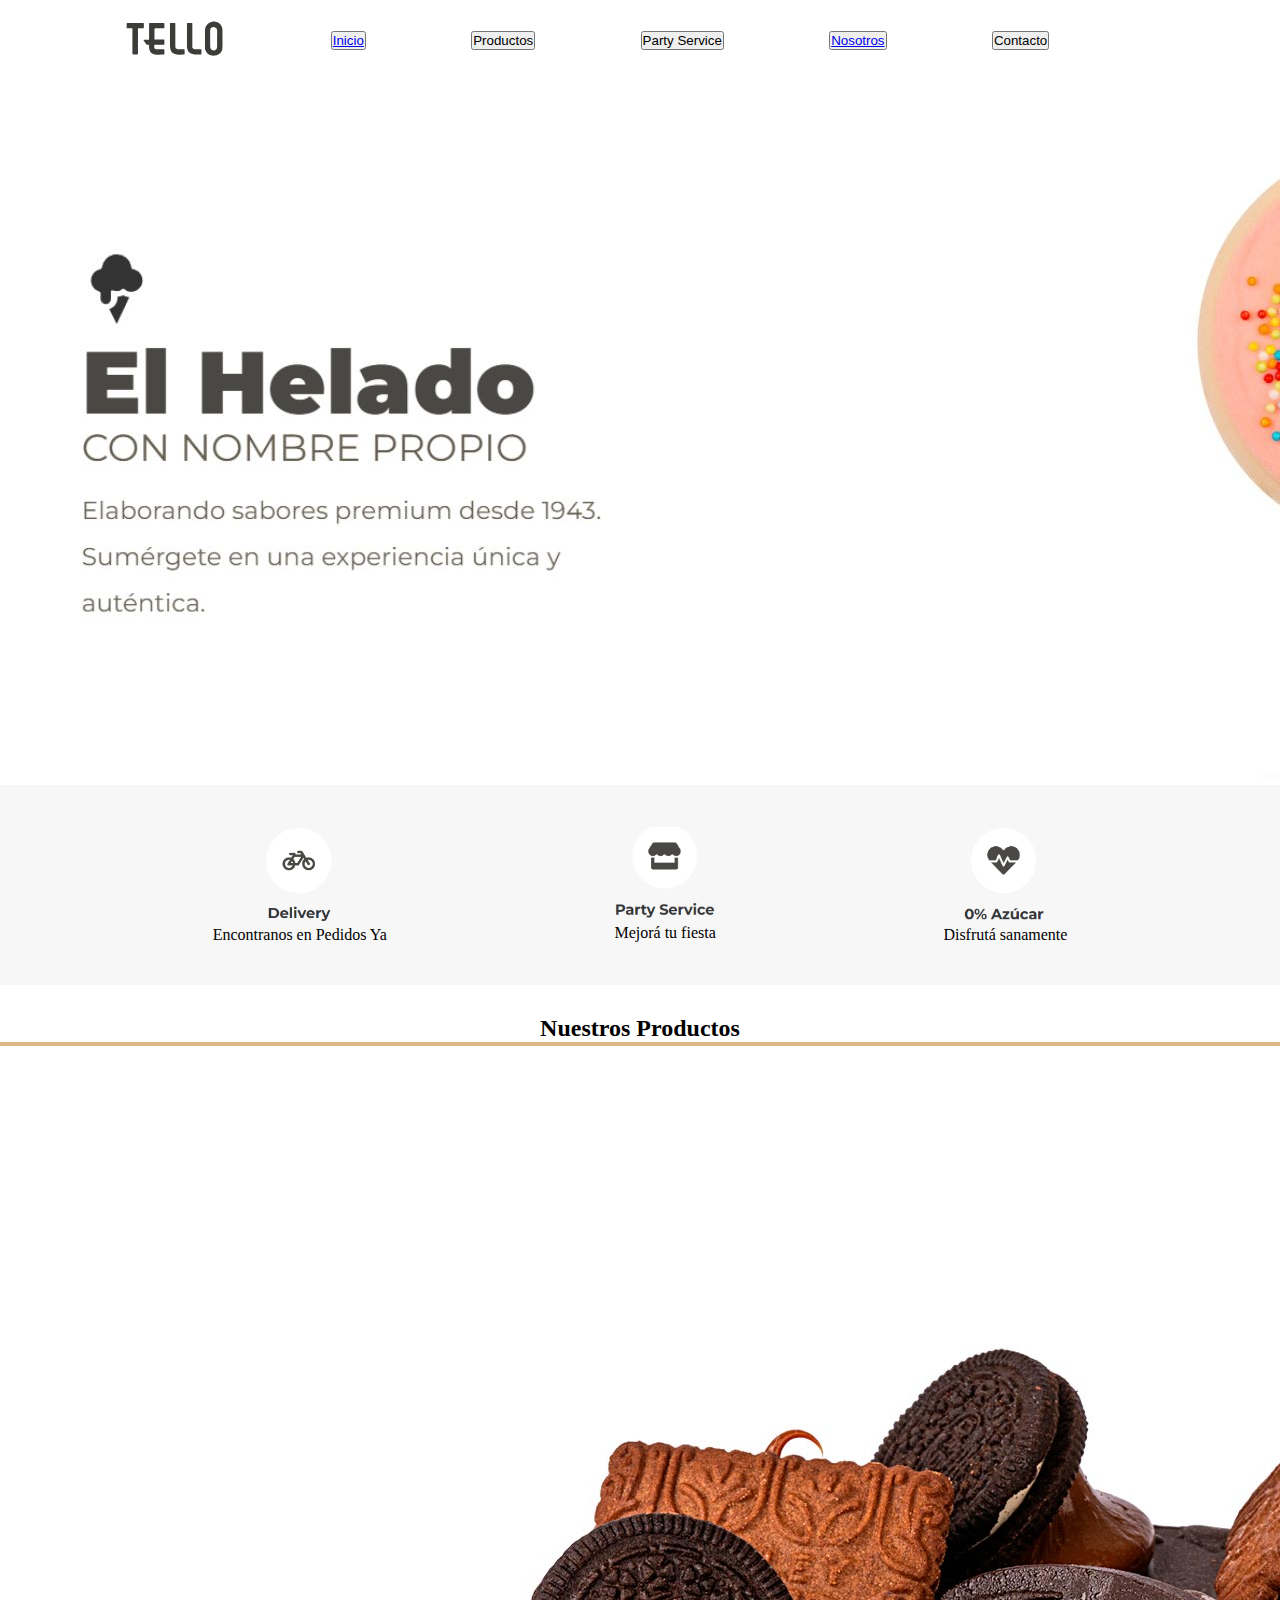
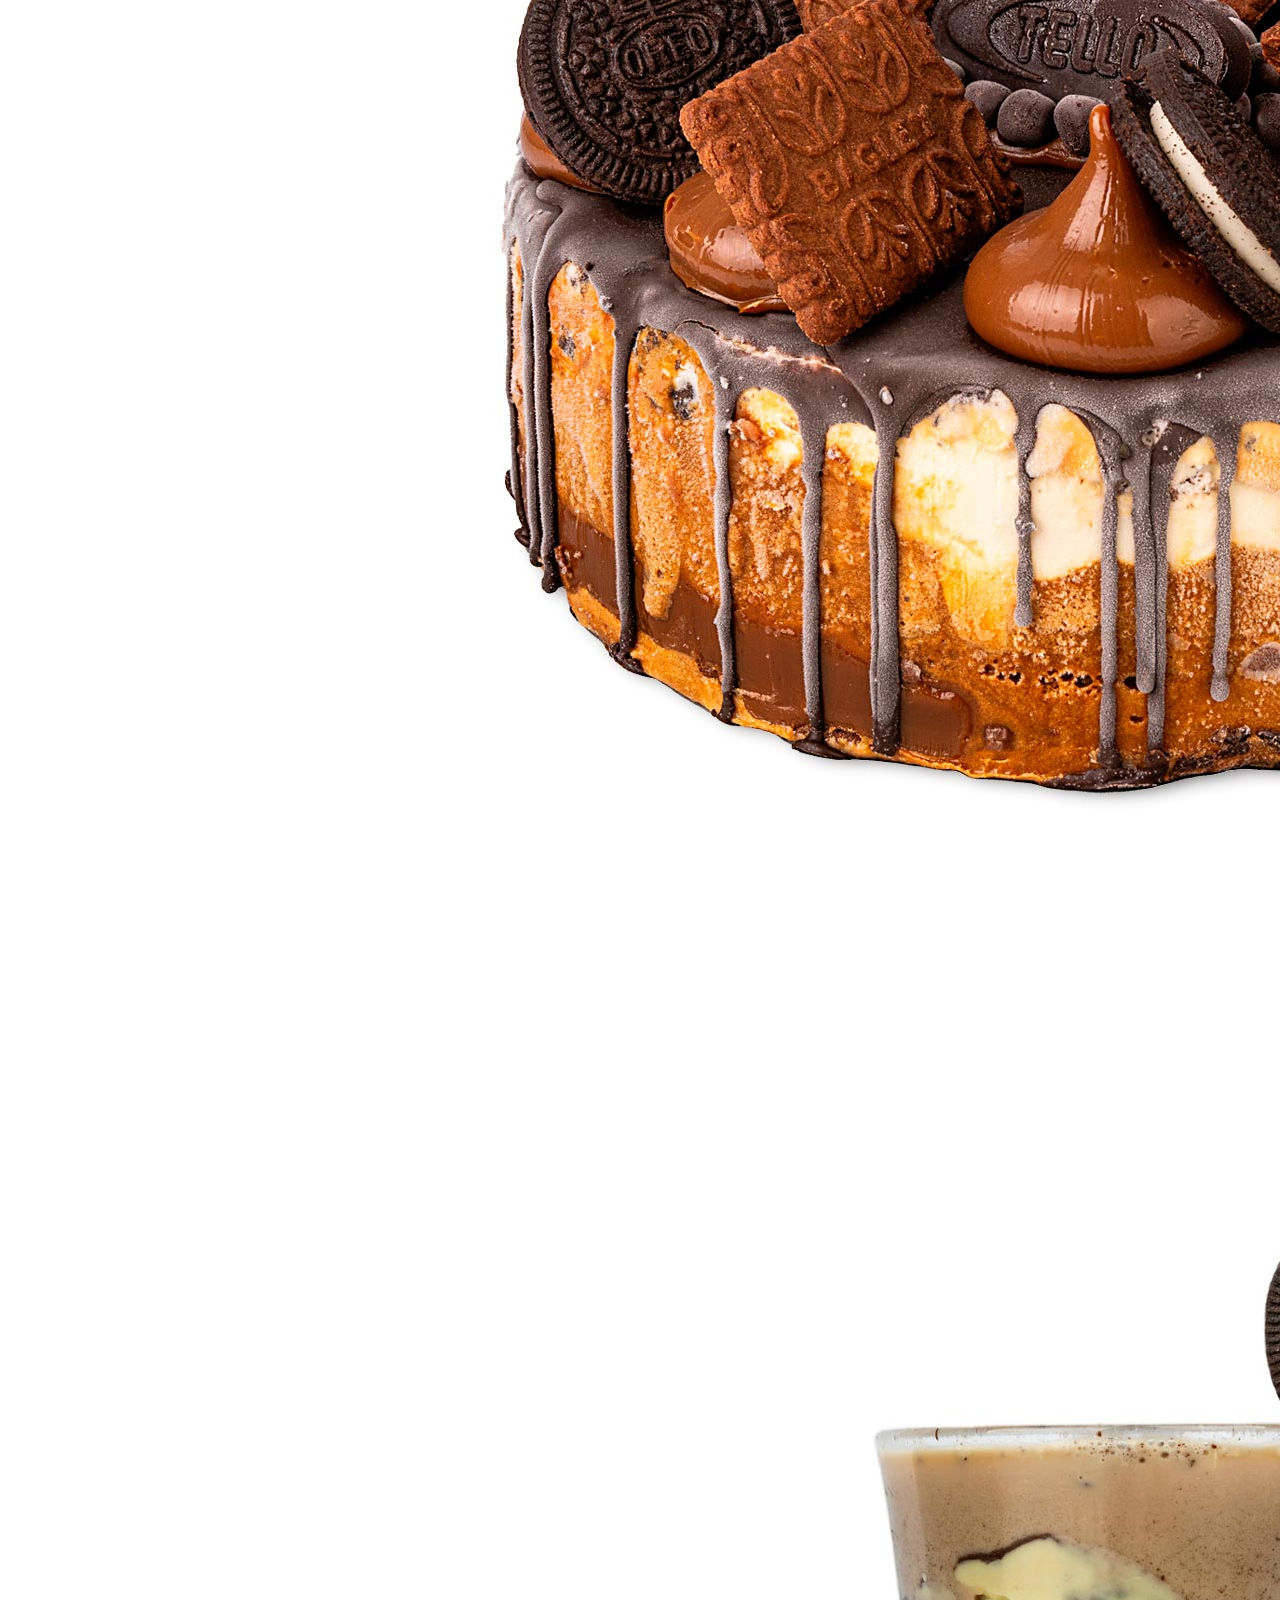
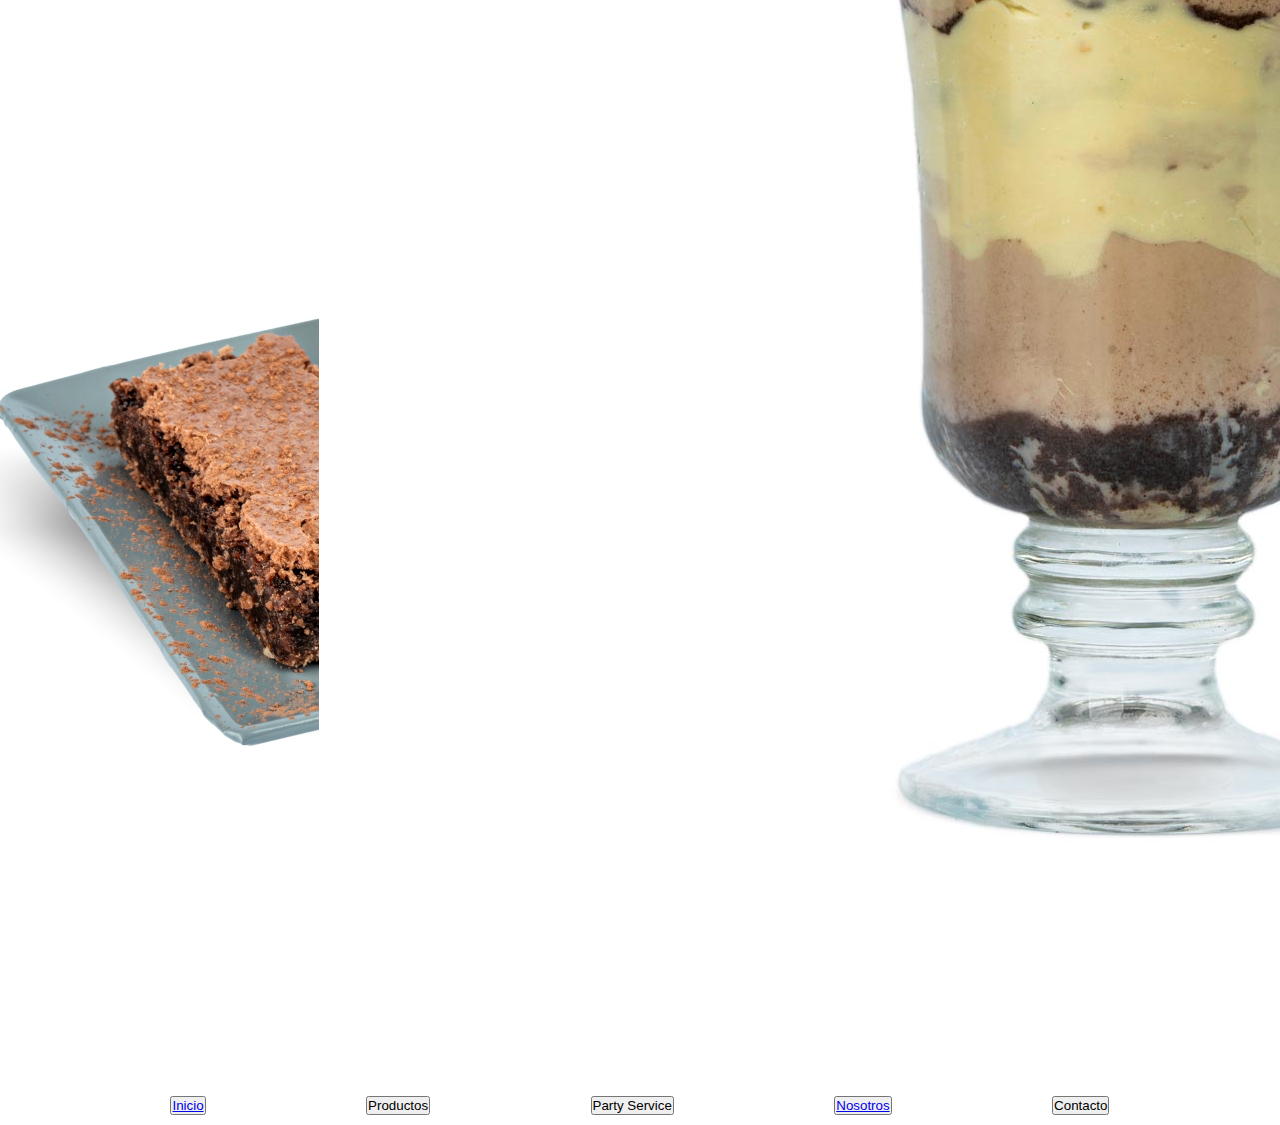
<file: index.html>
<!DOCTYPE html>
<html lang="es">
  <head>
    <meta charset="UTF-8" />
    <meta name="viewport" content="width=device-width, initial-scale=1.0" />
    <link
      href="https://cdn.jsdelivr.net/npm/bootstrap@5.3.7/dist/css/bootstrap.min.css"
      rel="stylesheet"
      integrity="sha384-LN+7fdVzj6u52u30Kp6M/trliBMCMKTyK833zpbD+pXdCLuTusPj697FH4R/5mcr"
      crossorigin="anonymous"
    />
    <link rel="stylesheet" href="/index.css" />
    <title>Document</title>
  </head>
  <body>
    <header>
      <nav>
        <div id="navegador">
          <a href="./index.html">
            <img src="./assets/logo-tello.svg" alt="logo" width="100px"
          /></a>
          <button type="button" class="btn btn-light"><a href="./index.html">Inicio</a></button>

          <button type="button" class="btn btn-light">Productos</button>

          <button type="button" class="btn btn-light">Party Service</button>

          <button type="button" class="btn btn-light"><a href="./nosotros.html">Nosotros</a></button>

          <button type="button" class="btn btn-light">Contacto</button>

          <form class="d-flex" role="search">
            <i class="fa-solid fa-magnifying-glass"></i>
          </form>
        </div>
      </nav>
    </header>

    <main>
      <section>
        <div id="carouselExampleFade" class="carousel slide carousel-fade">
          <div class="carousel-inner">
            <div class="carousel-item active">
              <img src="./assets/slide.jpg" class="d-block w-100" alt="..." />
            </div>
          </div>
        </div>

        <div id="filaBotones">
          <div class="botones">
            <img src="/assets/btn1.png" alt="" width="80px" />
            <p>Encontranos en Pedidos Ya</p>
          </div>
          <div class="botones">
            <img src="/assets/btn2.png" alt="" width="100px" />
            <p>Mejorá tu fiesta</p>
          </div>

          <div class="botones">
            <img src="/assets/btn3.png" alt="" width="100px" />
            <p>Disfrutá sanamente</p>
          </div>
        </div>

        <h2>Nuestros Productos</h2>
        <hr />

        <section id="tarjetas">
          <div class="card mb-3">
            <a
              href="https://tellohelados.com.ar/nuestros-productos/"
              class="btn"
            >
              <div class="textcard">
                <div class="card-body">
                  <h5 class="card-title">SABORES</h5>
                  <p class="card-text">Conocelos</p>
                </div>
                <div class="imagen">
                  <img
                    src="/assets/sabores-chocolates.jpg"
                    class="img-fluid rounded-start"
                    alt="..."
                  />
                </div>
              </div>
            </a>
          </div>

          <div class="card mb-3">
            <a
              href="https://tellohelados.com.ar/nuestros-productos/"
              class="btn"
            >
              <div class="textcard">
                <div class="card-body">
                  <h5 class="card-title">PALETAS</h5>
                  <p class="card-text">Proba los Ice Pop</p>
                </div>
                <div class="imagen">
                  <img
                    src="/assets/paletas-rosca-fruti-tello.jpg"
                    class="img-fluid rounded-start"
                    alt="..."
                  />
                </div>
              </div>
            </a>
          </div>

          <div class="card mb-3">
            <a
              href="https://tellohelados.com.ar/nuestros-productos/"
              class="btn"
            >
              <div class="textcard">
                <div class="card-body">
                  <h5 class="card-title">TORTAS HELADAS</h5>
                  <p class="card-text">Nuestros Sabores</p>
                </div>
                <div class="imagen">
                  <img
                    src="/assets/tortas-heladas-choco-oreo-tello.jpg"
                    class="img-fluid rounded-start"
                    alt="..."
                  />
                </div>
              </div>
            </a>
          </div>

          <div class="card mb-3">
            <a
              href="https://tellohelados.com.ar/nuestros-productos/"
              class="btn"
            >
              <div class="textcard">
                <div class="card-body">
                  <h5 class="card-title">COPAS, BATIDOS Y TRAGOS</h5>
                  <p class="card-text">Mucho mas sabor</p>
                </div>
                <div class="imagen">
                  <img
                    src="/assets/copas-lemon-champ-tello-03.jpg"
                    class="img-fluid rounded-start"
                    alt="..."
                  />
                </div>
              </div>
            </a>
          </div>

          <div class="card mb-3">
            <a
              href="https://tellohelados.com.ar/nuestros-productos/"
              class="btn"
            >
              <div class="textcard">
                <div class="card-body">
                  <h5 class="card-title">POSTRES</h5>
                  <p class="card-text">Todo el año</p>
                </div>
                <div class="imagen">
                  <img
                    src="/assets/Brownie-tibio-1.jpg"
                    class="img-fluid rounded-start"
                    alt="..."
                  />
                </div>
              </div>
            </a>
          </div>

          <div class="card mb-3">
            <a
              href="https://tellohelados.com.ar/nuestros-productos/"
              class="btn"
            >
              <div class="textcard">
                <div class="card-body">
                  <h5 class="card-title">CAFETERIA & PASTELERIA</h5>
                  <p class="card-text">Nuevos Sabores</p>
                </div>
                <div class="imagen">
                  <img
                    src="/assets/batido-oreo-tello-01.jpg"
                    class="img-fluid rounded-start"
                    alt="..."
                  />
                </div>
              </div>
            </a>
          </div>
        </section>
      </section>
    </main>

    
    <footer>
        <div id="botones-footer">
            <button type="button" class="btn btn-light"><a href="./index.html">Inicio</a></button>

            <button type="button" class="btn btn-light">Productos</button>

            <button type="button" class="btn btn-light">Party Service</button>

            <button type="button" class="btn btn-light"><a href="./nosotros.html">Nosotros</a></button>

            <button type="button" class="btn btn-light">Contacto</button>
        </div>
    </footer>
    <script
      src="https://cdn.jsdelivr.net/npm/bootstrap@5.3.7/dist/js/bootstrap.bundle.min.js"
      integrity="sha384-ndDqU0Gzau9qJ1lfW4pNLlhNTkCfHzAVBReH9diLvGRem5+R9g2FzA8ZGN954O5Q"
      crossorigin="anonymous"
    ></script>
  </body>
</html>
</file>
<file: index.css>
* {
  margin: 0;
  padding: 0;
  box-sizing: border-box;
}

#navegador {
  margin: 20px;
  padding: 0;
  box-sizing: border-box;
  display: flex;
  justify-content: space-evenly;
  align-items: center;
}

#filaBotones {
  background-color: rgb(247, 247, 247);
  height: 200px;
  width: 100%;
  display: flex;
  justify-content: space-evenly;
}

.botones {
  /* background-color: aqua; */
  margin: 15px;
  display: flex;
  flex-direction: column;
  justify-content: center;
  align-items: center;
}

h2 {
  text-align: center;
  margin-top: 30px;
}

hr {
  border: 2px solid burlywood;
  width: 100%;
}

#tarjetas {
  display: flex;
  flex-wrap: wrap;
  justify-content: center;
}

.card {
  width: 30%;
  height: fit-content;
  margin: 10px;
  display: flex;
  flex-direction: row;
  border: none;
}

.card a {
  width: 100%;
}

.card:hover {
  transform: scale(1.05);
  border: 1px solid;
  border-color: burlywood;
}

.textcard {
  width: 100%;
  display: flex;
  flex-direction: row;
  align-items: center;
}

.card-body {
  width: 50%;
  display: flex;
  flex-direction: column;
  text-align: start;
}

.imagen {
  display: flex;
  justify-content: center;
  width: 150px;
}

#botones-footer {
  display: flex;
  justify-content: space-evenly;
  margin: 10px;
}
</file>
